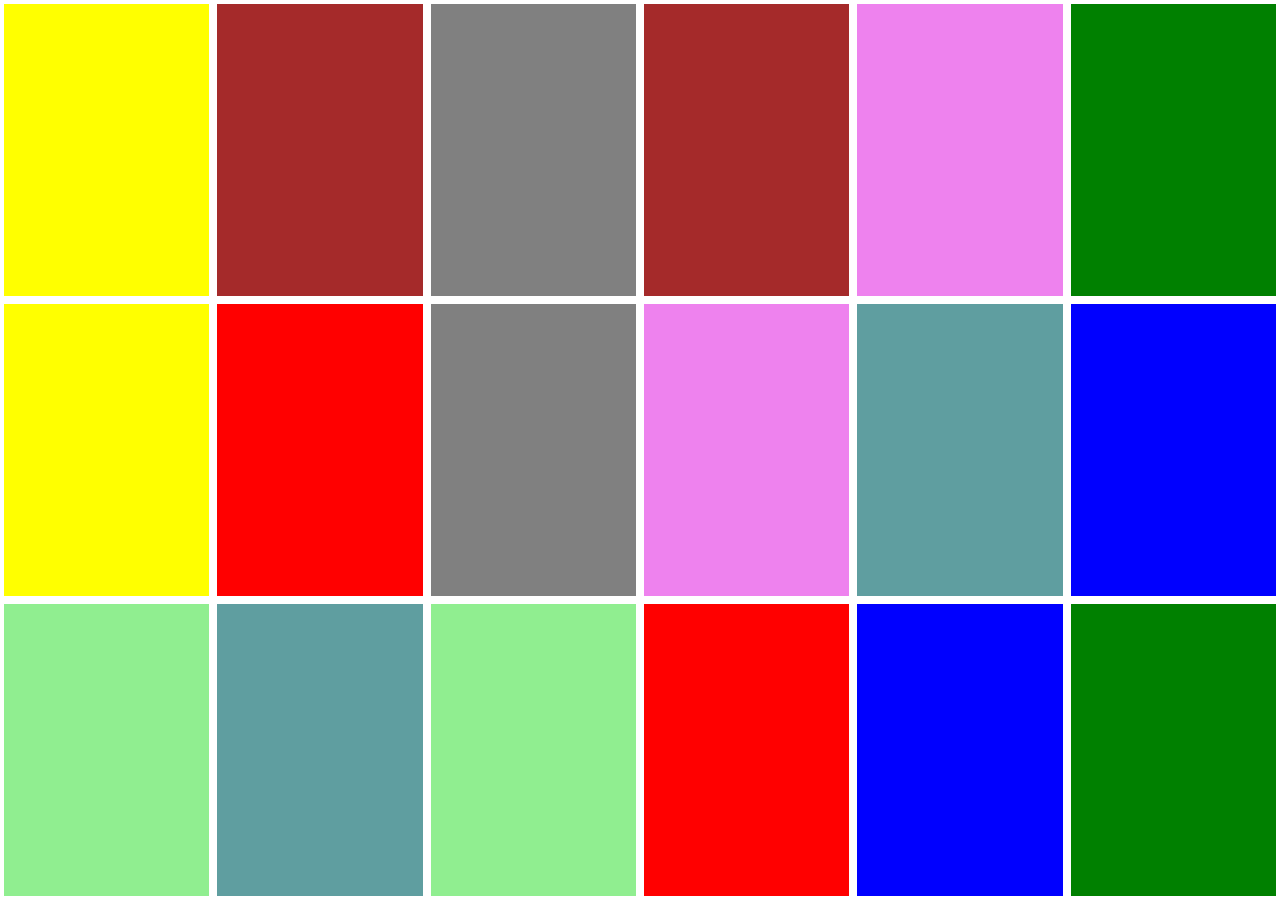
<file: index.html>
<!DOCTYPE html>
<html lang="pl">

<head>

	<meta charset="utf-8">
	<title>Memory test</title>
	<meta name="description" content="JS Memory Game">

	<meta http-equiv="X-Ua-Compatible" content="IE=edge,chrome=1">

	<link rel="stylesheet" href="main.css">

	<link href="https://fonts.googleapis.com/css?family=Lobster&amp;subset=latin-ext" rel="stylesheet">


</head>

<body>
	<div></div>
	<div></div>
	<div></div>
	<div></div>
	<div></div>
	<div></div>
	<div></div>
	<div></div>
	<div></div>
	<div></div>
	<div></div>
	<div></div>
	<div></div>
	<div></div>
	<div></div>
	<div></div>
	<div></div>
	<div></div>
	<script src="memory.js"></script>

</body>

</html>
</file>
<file: main.css>
* {
	margin: 0;
	padding: 0;
	box-sizing: border-box;
}

body {
	display: flex;
	flex-wrap: wrap;
}

div {
	flex-basis: 15%;
	flex-grow: 1;
	height: 33.33vh;

	border: 4px solid white;

}

@media (orientation: portrait) {
	div {
		flex-basis: 30%;
		height: 16.66vh;

	}
}

.red {
	background-color: red;
}

.blue {
	background-color: blue;
}

.yellow {
	background-color: yellow;
}

.green {
	background-color: green;
}

.brown {
	background-color: brown;
}

.gray {
	background-color: gray;
}

.lightgreen {
	background-color: lightgreen;
}

.cadetblue {
	background-color: cadetblue;
}

.violet {
	background-color: violet;
}

.hidden {
	background-color: black;
}

.off {
	background-color: #eee;
}
</file>
